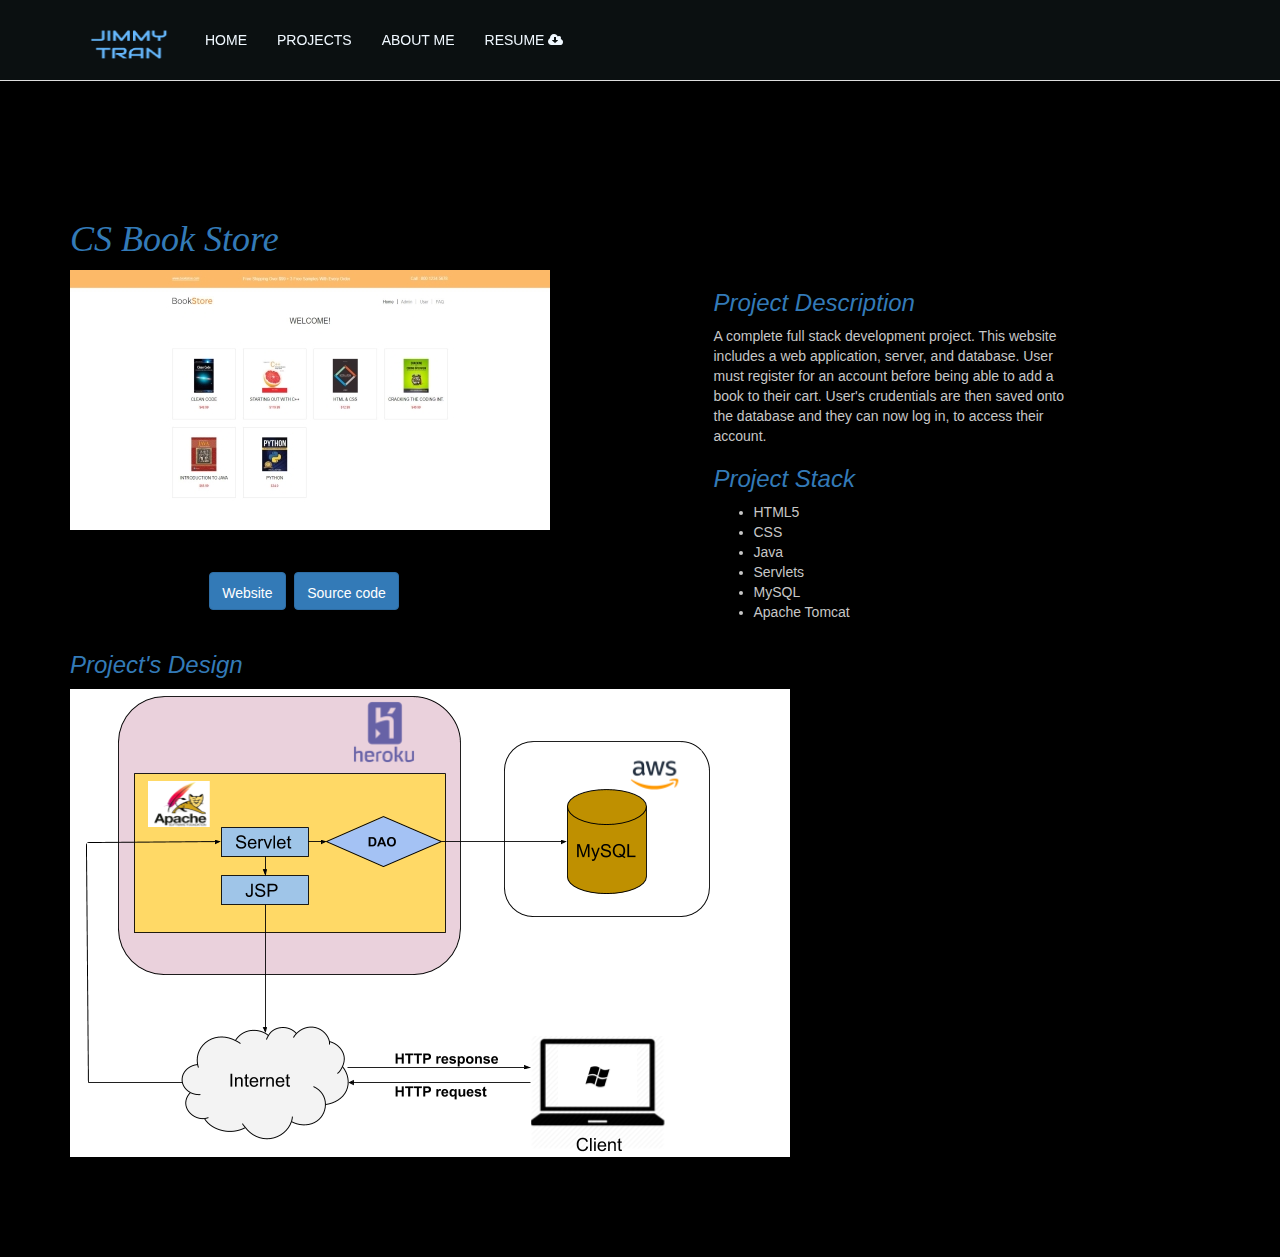
<file: bookproject.html>
<!DOCTYPE html>
<html lang="en">
<head>
  <title>CS Book Store</title>
  <meta name="viewport" content="width=device-width, initial-scale=1.0">
  <link rel="stylesheet" href="https://maxcdn.bootstrapcdn.com/bootstrap/3.4.0/css/bootstrap.min.css">

  <!-- Local styling sheet -->
  <link rel="stylesheet" href="css/mycss.css">
  <link rel="stylesheet" href="css/subpage.css">
  <link href="https://stackpath.bootstrapcdn.com/font-awesome/4.7.0/css/font-awesome.min.css" rel="stylesheet" />
  <link rel="stylesheet" href="css/screencss.css">
</head>
<body>
  <header class="subpage_header">
    <nav class="mainnav">
      <div class="container-fluid">
        <div class="navbar-header">
          <a class="navbar-brand" href="#"><img class="port_logo" src="images/portlogo_transparent.png" height="40px" width="90p" alt=""></a>
        </div>
        <ul class="nav navbar-nav">
          <li class="active"><a href="index.html">Home</a></li>
          <li><a href="index.html#projects">Projects</a></li>
          <li><a href="index.html#aboutme">About Me</a></li>
          <li><a href="resume/JimmyTranResume.pdf" download>
              Resume <span><i class="fa fa-cloud-download" aria-hidden="true"></i></span>
            </a></li>
          <li class="icon_clicks"><a href="https://www.github.com/jimmytran16" target="_blank"><i class="fa fa-github fa-lg" aria-hidden="true"></i></a></li>
          <li class="icon_clicks"><a href="https://www.linkedin.com/in/jimmyvt" target="_blank"><i class="fa fa-linkedin-square fa-lg" aria-hidden="true"></i></a></li>
        </ul>
      </div>
    </nav>
  </header>

  <div class="container">

    <!-- Portfolio Item Heading -->
    <h1 class="my-project-title">CS Book Store
    </h1>

    <!-- Portfolio Item Row -->
    <div class="row">

      <div class="col-md-8">
        <img class="img-fluid" src="images/proj1.JPG" />
        <div class="sub-buttons">
          <a href="https://www.github.com/jimmytran16/book" target="_blank"><button class="btn btn-primary btn-source">Source code</button></a>
          <a href="https://app-csbookstore.herokuapp.com/" target="_blank"><button class="btn btn-primary btn-website">Website</button></a>
        </div>
      </div>

      <div class="col-md-4 project-des">
        <h3 class="my-3">Project Description</h3>
        <p>A complete full stack development project. This website includes a web application, server,
          and database. User must register for an account before being able to add a book to their cart.
          User's crudentials are then
          saved onto the database and they can now log in, to access their account.</p>
        <h3 class="my-3">Project Stack</h3>
        <ul>
          <li>HTML5</li>
          <li>CSS</li>
          <li>Java</li>
          <li>Servlets</li>
          <li>MySQL</li>
          <li>Apache Tomcat</li>
        </ul>
      </div>

    </div>
    <!-- /.row -->
  </div>
  <style media="screen">
    .flow_content {
      padding-bottom: 100px;
    }
  </style>
  <div class="container flow_content project-des">
    <h3 class="my-3">Project's Design</h3>
    <img src="images/bookstore.png" alt="">
  </div>

</body>

</html>
</file>
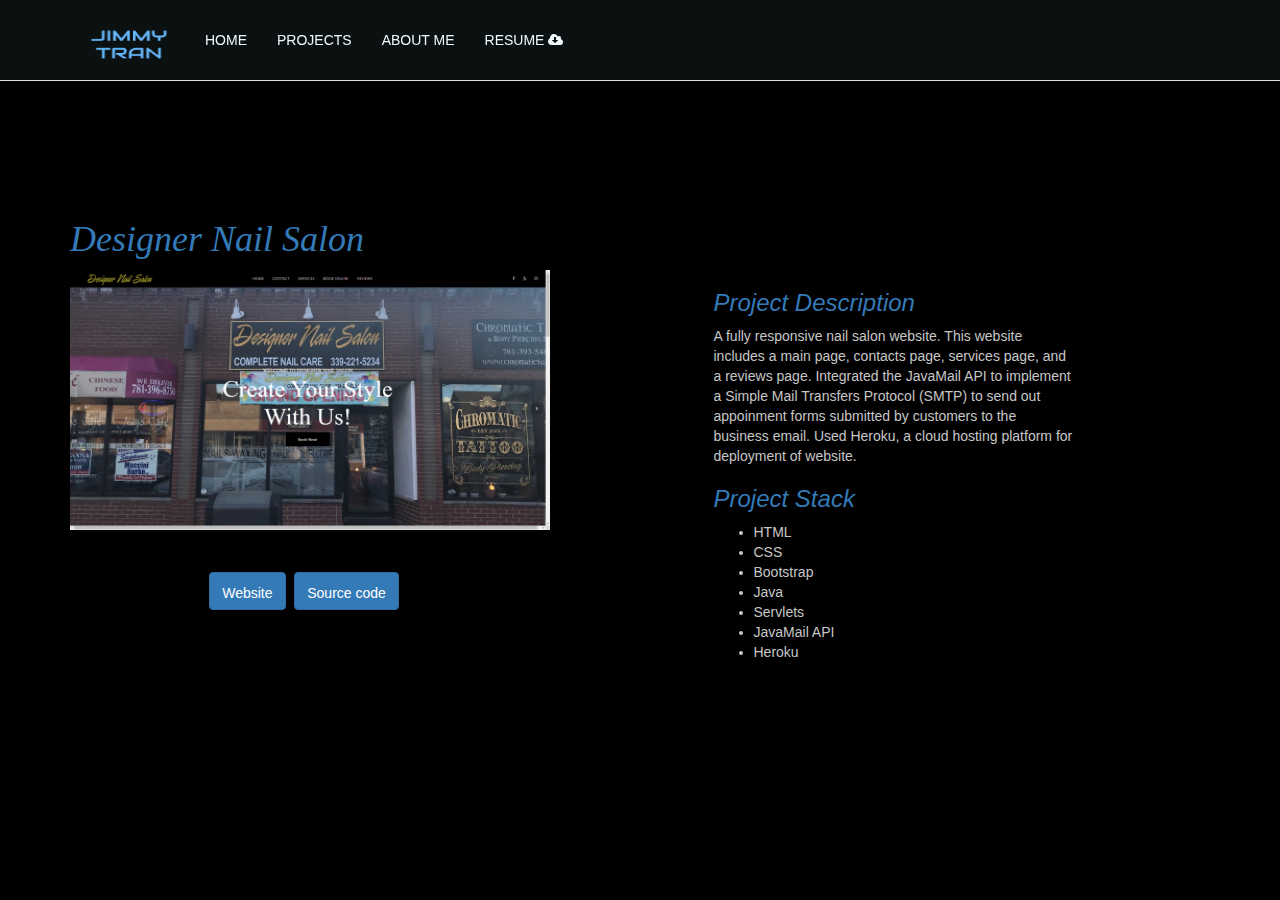
<file: dnsproject.html>
<!DOCTYPE html>
<html lang="en">
<head>
  <title>Designer Nail Salon</title>
  <meta name="viewport" content="width=device-width, initial-scale=1.0">
  <!-- bootstrap css -->
  <link rel="stylesheet" href="https://maxcdn.bootstrapcdn.com/bootstrap/3.4.0/css/bootstrap.min.css">
  <!-- Local styling sheet -->
  <link rel="stylesheet" href="css/mycss.css">
  <link rel="stylesheet" href="css/subpage.css">
  <link href="https://stackpath.bootstrapcdn.com/font-awesome/4.7.0/css/font-awesome.min.css" rel="stylesheet" />
  <link rel="stylesheet" href="css/screencss.css">
</head>
<body>
  <header class="subpage_header">
    <nav class="mainnav">
      <div class="container-fluid">
        <div class="navbar-header">
          <a class="navbar-brand" href="#"><img class="port_logo" src="images/portlogo_transparent.png" height="40px" width="90p" alt=""></a>
        </div>
        <ul class="nav navbar-nav">
          <li class="active"><a href="index.html">Home</a></li>
          <li><a href="index.html#projects">Projects</a></li>
          <li><a href="index.html#aboutme">About Me</a></li>
          <li><a href="resume/JimmyTranResume.pdf" download>
              Resume <span><i class="fa fa-cloud-download" aria-hidden="true"></i></span>
            </a></li>
          <li class="icon_clicks"><a href="https://www.github.com/jimmytran16" target="_blank"><i class="fa fa-github fa-lg" aria-hidden="true"></i></a></li>
          <li class="icon_clicks"><a href="https://www.linkedin.com/in/jimmyvt" target="_blank"><i class="fa fa-linkedin-square fa-lg" aria-hidden="true"></i></a></li>
        </ul>
      </div>
    </nav>
  </header>
  <div class="container">
    <h1 class="my-project-title">Designer Nail Salon
    </h1>
    <div class="row">

      <div class="col-md-8">
        <img class="img-fluid" src="images/proj2.png" />
        <div class="sub-buttons">
          <a href="https://www.github.com/jimmytran16/dns" target="_blank"><button class="btn btn-primary btn-source">Source code</button></a>
          <a href="https://app-designernailsalon.herokuapp.com/" target="_blank"><button class="btn btn-primary btn-website">Website</button></a>
        </div>
      </div>
      <div class="col-md-4 project-des">
        <h3 class="my-3">Project Description</h3>
        <p>A fully responsive nail salon website. This website includes a main page, contacts page, services
          page, and a reviews page.
          Integrated the JavaMail API to implement a Simple Mail Transfers Protocol (SMTP) to send out
          appoinment forms submitted by customers to
          the business email. Used Heroku, a cloud hosting platform for deployment of website.</p>
        <h3 class="my-3">Project Stack</h3>
        <ul>
          <li>HTML</li>
          <li>CSS</li>
          <li>Bootstrap</li>
          <li>Java</li>
          <li>Servlets</li>
          <li>JavaMail API</li>
          <li>Heroku</li>
        </ul>
      </div>
    </div>
  </div>
</body>
</html>
</file>
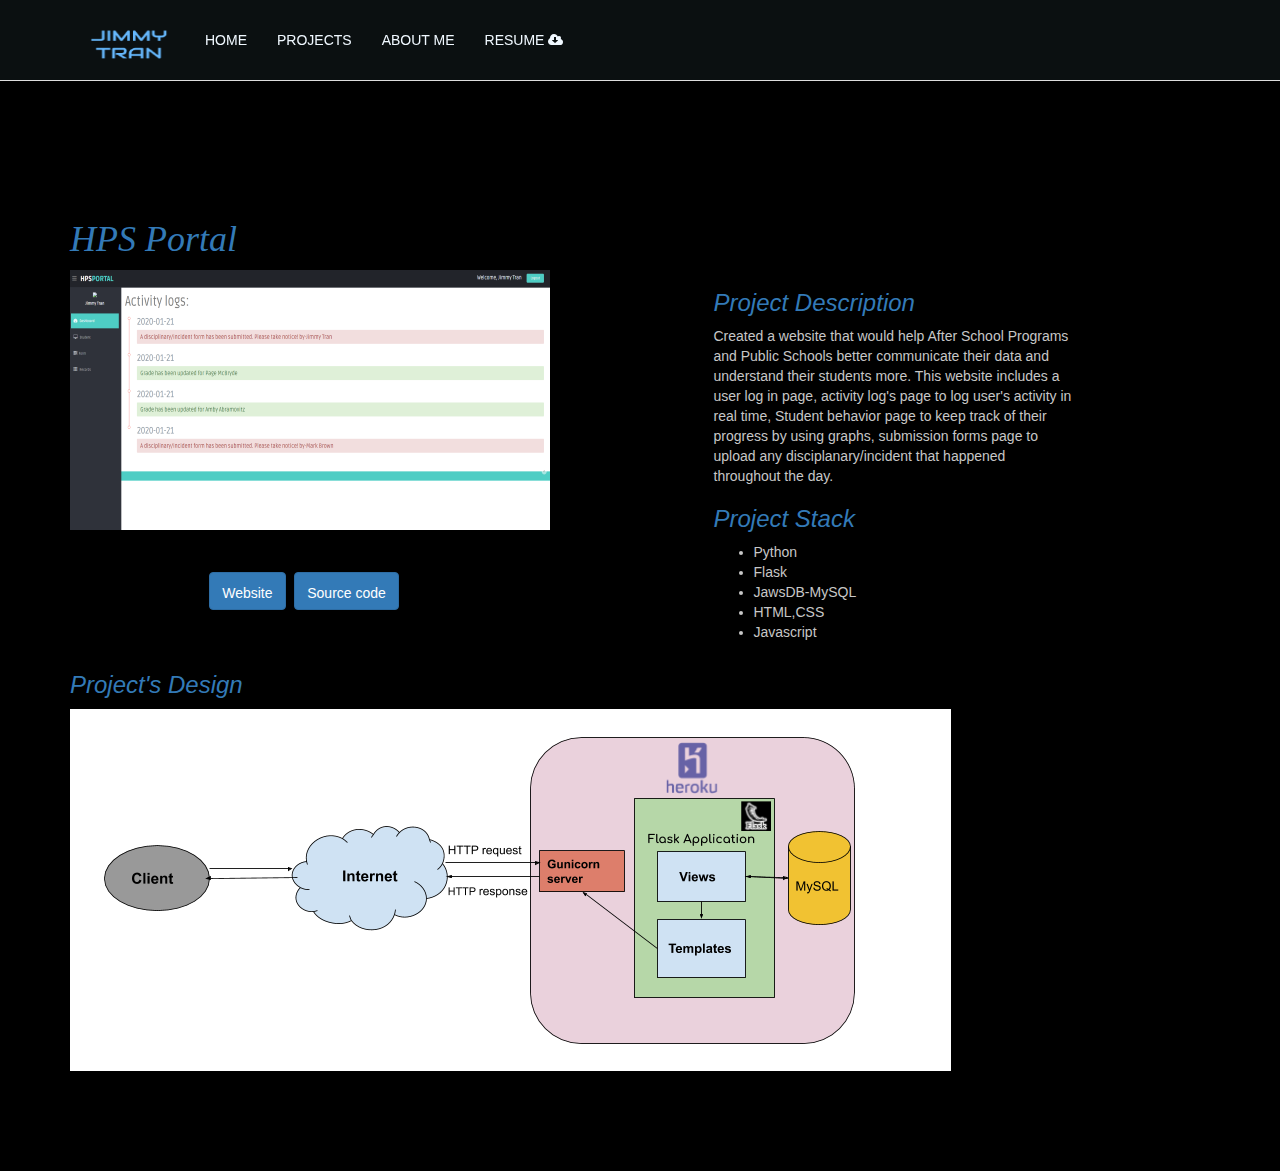
<file: hpsproject.html>
<!DOCTYPE html>
<html lang="en">

<head>
    <title>HPS</title>
    <meta name="viewport" content="width=device-width, initial-scale=1.0">
    <!-- bootstrap css -->
    <link rel="stylesheet" href="https://maxcdn.bootstrapcdn.com/bootstrap/3.4.0/css/bootstrap.min.css">
    <!-- Local styling sheet -->
    <link rel="stylesheet" href="css/mycss.css">
    <link rel="stylesheet" href="css/subpage.css">
    <link href="https://stackpath.bootstrapcdn.com/font-awesome/4.7.0/css/font-awesome.min.css" rel="stylesheet" />
    <link rel="stylesheet" href="css/screencss.css">
</head>

<body>
    <header class="subpage_header">
        <nav class="mainnav">
            <div class="container-fluid">
                <div class="navbar-header">
                    <a class="navbar-brand" href="#"><img class="port_logo" src="images/portlogo_transparent.png"
                            height="40px" width="90p" alt=""></a>
                </div>
                <ul class="nav navbar-nav">
                    <li class="active"><a href="index.html">Home</a></li>
                    <li><a href="index.html#projects">Projects</a></li>
                    <li><a href="index.html#aboutme">About Me</a></li>
                    <li><a href="resume/JimmyTranResume.pdf" download>
                            Resume <span><i class="fa fa-cloud-download" aria-hidden="true"></i></span>
                        </a></li>
                    <li class="icon_clicks"><a href="https://www.github.com/jimmytran16" target="_blank"><i
                                class="fa fa-github fa-lg" aria-hidden="true"></i></a></li>
                    <li class="icon_clicks"><a href="https://www.linkedin.com/in/jimmyvt" target="_blank"><i
                                class="fa fa-linkedin-square fa-lg" aria-hidden="true"></i></a></li>
                </ul>
            </div>
        </nav>
    </header>

    <div class="container">
        <h1 class="my-project-title">HPS Portal
        </h1>
        <div class="row">
            <div class="col-md-8">
                <img class="img-fluid" src="images/hpsproject2.png" />
                <div class="sub-buttons">
                    <a href="https://www.github.com/jimmytran16/hack" target="_blank"><button
                            class="btn btn-primary btn-source">Source code</button></a>
                    <a href="http://app-hps.herokuapp.com/" target="_blank"><button
                            class="btn btn-primary btn-website">Website</button></a>
                </div>
            </div>

            <div class="col-md-4 project-des">
                <h3 class="my-3">Project Description</h3>
                <p> Created a website that would help After School Programs and Public Schools better communicate their
                    data and
                    understand their students more. This website includes a user log in page, activity log's page to log
                    user's activity in real time, Student behavior page to keep track of
                    their progress by using graphs, submission forms page to upload any disciplanary/incident that
                    happened throughout the day.
                </p>
                <h3 class="my-3">Project Stack</h3>
                <ul>
                    <li>Python</li>
                    <li>Flask</li>
                    <li>JawsDB-MySQL</li>
                    <li>HTML,CSS</li>
                    <li>Javascript</li>
                </ul>
            </div>
        </div>
    </div>
    <style media="screen">
    .flow_content{
      padding-bottom: 100px;
    }
    </style>
    <div class="container flow_content project-des">
      <h3 class="my-3">Project's Design</h3>
      <img src="images/hps.png" alt="">
    </div>
</body>

</html>
</file>
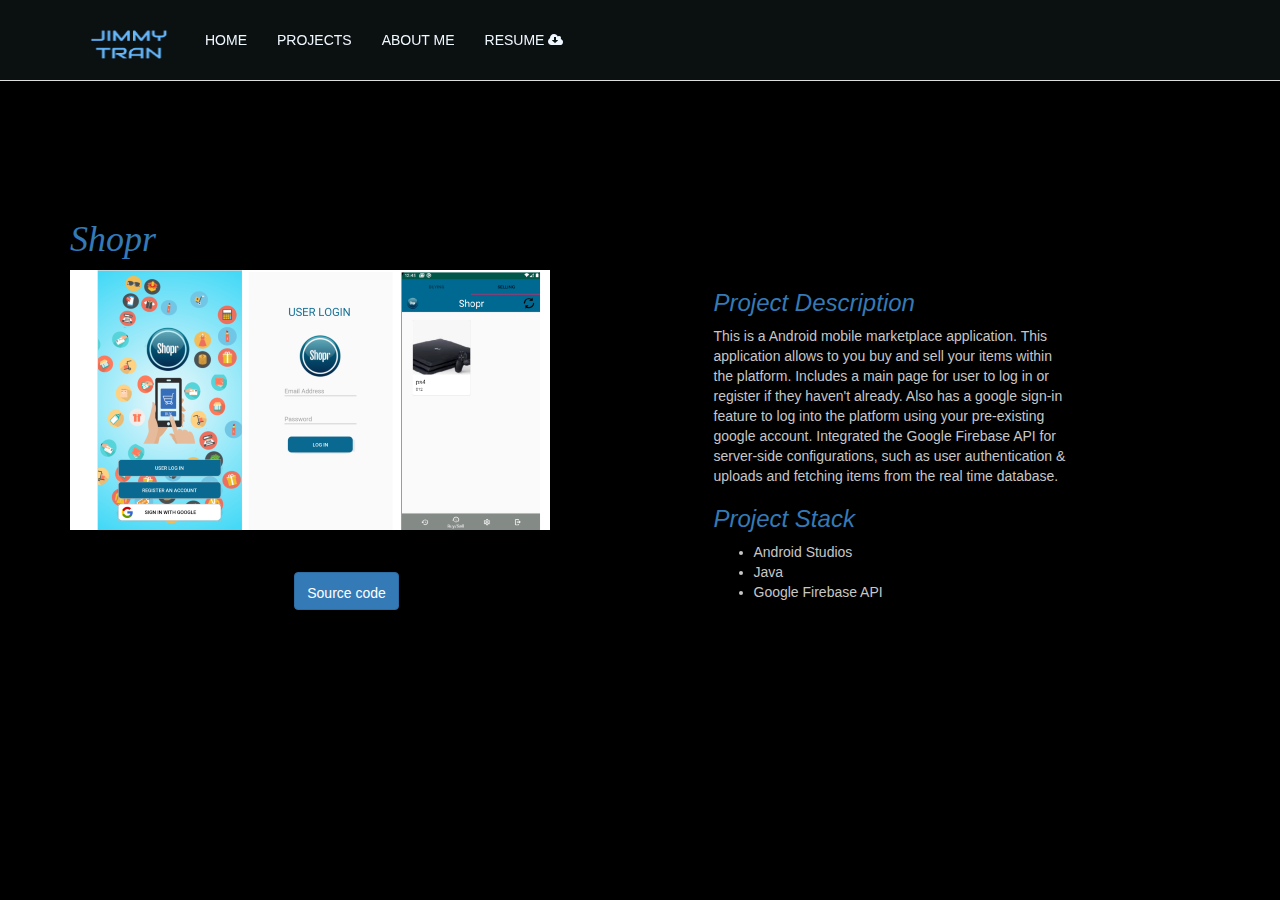
<file: shoprproject.html>
<!DOCTYPE html>
<html lang="en">
<head>
    <title>Shopr</title>
    <meta name="viewport" content="width=device-width, initial-scale=1.0">
    <!-- bootstrap css -->
    <link rel="stylesheet" href="https://maxcdn.bootstrapcdn.com/bootstrap/3.4.0/css/bootstrap.min.css">
    <!-- Local styling sheet -->
    <link rel="stylesheet" href="css/mycss.css">
    <link rel="stylesheet" href="css/subpage.css">
    <link href="https://stackpath.bootstrapcdn.com/font-awesome/4.7.0/css/font-awesome.min.css" rel="stylesheet" />
    <link rel="stylesheet" href="css/screencss.css">
</head>
<body>
    <header class="subpage_header">
        <nav class="mainnav">
            <div class="container-fluid">
                <div class="navbar-header">
                    <a class="navbar-brand" href="#"><img class="port_logo" src="images/portlogo_transparent.png"
                            height="40px" width="90p" alt=""></a>
                </div>
                <ul class="nav navbar-nav">
                    <li class="active"><a href="index.html">Home</a></li>
                    <li><a href="index.html#projects">Projects</a></li>
                    <li><a href="index.html#aboutme">About Me</a></li>
                    <li><a href="resume/JimmyTranResume.pdf" download>
                            Resume <span><i class="fa fa-cloud-download" aria-hidden="true"></i></span>
                        </a></li>
                    <li class="icon_clicks"><a href="https://www.github.com/jimmytran16" target="_blank"><i
                                class="fa fa-github fa-lg" aria-hidden="true"></i></a></li>
                    <li class="icon_clicks"><a href="https://www.linkedin.com/in/jimmyvt" target="_blank"><i
                                class="fa fa-linkedin-square fa-lg" aria-hidden="true"></i></a></li>
                </ul>
            </div>
        </nav>
    </header>

    <div class="container">
        <h1 class="my-project-title">Shopr
        </h1>
        <div class="row">

            <div class="col-md-8">
                <img class="img-fluid" src="images/proj3.png" />
                <div class="sub-buttons">
                    <a href="https://www.github.com/jimmytran16/shopr" target="_blank"><button
                            class="btn btn-primary btn-source">Source code</button></a>
                </div>
            </div>
            <div class="col-md-4 project-des">
                <h3 class="my-3">Project Description</h3>
                <p>This is a Android mobile marketplace application. This application allows to you buy and sell your items within the platform.
                    Includes a main page for user to log in or register if they haven't already. Also has a google sign-in feature to log into the platform
                    using your pre-existing google account. Integrated the Google Firebase API for server-side configurations, such as user authentication &
                    uploads and fetching items from the real time database.
                </p>
                <h3 class="my-3">Project Stack</h3>
                <ul>
                    <li>Android Studios</li>
                    <li>Java</li>
                    <li>Google Firebase API</li>
                </ul>
            </div>
        </div>
    </div>
</body>
</html>
</file>
<file: css/mycss.css>
/* AFTER POP UP DESCRIPTIONS - PROJECT "Stack" "Description" */
.proj-stack h5 {
  color:white;
  font-size: 50px;
  font-family: "museo-sans", Arial, Verdana;
  line-height: 72px;
  letter-spacing: -5px;
  float: left;
  position: absolute;
  left:39%;
  text-align: center;
}
.proj-stack p{
  color:white;
  font-size: 20px;
  font-family: "museo-sans", Arial, Verdana; 
  line-height: 30px;
  float: left;
  height: 100px;
  width: 350px;
  position: absolute;
  top: 5%;
  right: 35%;
  text-align: center;
  
}
.proj-des h5{
  color:white;
  font-size: 50px;
  font-family: "museo-sans", Arial, Verdana;
  line-height: 72px;
  letter-spacing: -5px;
  float: left;
  position: absolute;
  top: 30%;
  right:55%;
  text-align: center;
}
.proj-des p{
  position: absolute;
  color:white;
  font-size: 20px;
  font-family: "museo-sans", Arial, Verdana; 
  line-height: 30px;
  height: 100px;
  width: 350px;
  right: 35%;
  bottom: 45%;
  text-align: center;
}

/* iframe image */
.float-right{
  float: left;
  width: 50%;
  }

  .mfp-hide {
    display: none!important;
}

/* POP UP ENDS */

html{
  scroll-behavior: smooth;
}
body {
    font-family: "Helvetica Neue",Helvetica,Arial,sans-serif!important;
    font-size: 14px!important;
    line-height: 1.42857143!important;
    color: #333!important;
    background-color: black!important;
    /* background-color:; */
    
}
a {
  color: aliceblue;
  text-decoration: none!important;
}

/* Jumbotron */
b, strong {
  font-weight: 500;
}

.port_logo{
/* relative - allows for location changes of image */
position: relative; 
top: -5px;

}
.jumbotron {
  padding-top: 30px;
  padding-bottom: 30px;
  margin-bottom: 30px;
  background-color:black;
  color: #afadad;
  text-align: center;
}
.mainnav{
  background-color: rgba(21,31,33,0.5);
  border-bottom: 1px solid #dedede;
  display: flex;
  font-weight: 100;
  justify-content: space-between;
  padding: 15px 25px;
  position: fixed;
  width: 100%;
  text-transform: uppercase;
  top: 0;
  z-index: 1000;
}
/* linked in, github icons- move to the right*/
.navbar-nav .icon_clicks a {
  position: relative;
  right: -2000%;
}
.mainheader{
  /* background-image: url("https://wallpapercave.com/wp/wp2848515.jpg"); */
  background-image: url("https://www.wallpaperflare.com/static/471/767/754/abstract-ae-plexus-blue-dot-wallpaper.jpg");
  background-size: cover;
  height: 100vh;
}

.container-fluid {
    padding-right: 15px;
    padding-left: 15px;
    margin-right: auto;
    margin-left: 30px;
}
.btn-primary {
  color: #fff!important;
  background-color: #337ab7!important;
  border-color: #2e6da4!important;
  padding-top: 10px!important;
}
.downlbtn{
    width:200px;
    display:inline-block;
    overflow: auto;
    white-space: nowrap;
    margin:0px auto;
    padding-top: 7px;

  }
.xxx{
    padding-top: 7px;
    display: inline;
}

/* ABOUT ME SECTION */
.aboutme_content{
  background:linear-gradient( rgba(0, 0, 0), rgba(0, 0, 0, 0.65) ), url(https://www.forbes.com/forbes-insights/wp-content/uploads/2018/05/dell-background.jpg);
  background-size:cover;
  height: 90vh;
  width: 220vh;
}
.aboutme{
  padding-top: 150px;
}
/* profile container */
div.profile_div_container {
  position: absolute;
  /* left: -100px; */
  margin:auto;
  right: 34%;
  width: 800px;
  height: 400px;
  /* border: 3px solid red; */
}
.profile_div_container{
  width: 100%;
}
/* content div */
div.right_side {
  float: right;
  left: 150px;
  width: 450px;
  height: 300px;
  padding-top: 20px;
  /* border: 3px solid green; */
}
div.right_side p{
  color:#696969;
  word-wrap: break-word;
  font-size: 20px;
} 
/* Profile img */
div.left_side {
  position: absolute;
  left: auto;
  width: 240px;
  height: 240px;
}   
div.left_side img{
  padding: 15px 15px 15px 15px;
  border-radius: 50%;
  opacity: 0.86;
  filter: alpha(opacity=80);
}
div.left_side img:hover{
  opacity: 0.96;
  filter: alpha(opacity=96);
}
div.left_side .links {
  align-content: center;
  padding-left: 40px;
  padding-right: 40px;
}
div.left_side .links a{
  display: inline-block;
  }
/* git, linked in links */
div.left_side .links a .fa{
  display: inline-block;
  width: 100%;
  padding-left: 10px;
  padding-right: 10px;
  padding-top: 20px;
  position: relative;
}
</file>
<file: css/subpage.css>
/* Positioning of the container div */
.container {
    padding-right: 15px;
    padding-left: 15px;
    margin-right: auto;
    margin-left: auto;
    position: relative;
    top: 200px;
}
/* buttons */
.sub-buttons{
    margin-top: 20px;
    width: 480px;
    height: 200px;
}
.btn-source{
    position: absolute;
    bottom: 0;
    left: 35%;
    padding-top:40px;
    margin-left: 1em;
    margin-right: 1em;
    
  }
.btn-website {
    position: absolute;
    bottom: 0;
    right: 62%;
    margin-left: 1em;
    margin-right: 1em;
    
}

/*div content for img and source/website buttons */
.col-md-8 {
    width: 55%;
    height: 340px;
}

/* project name  */
.container .my-project-title{
    color:#337ab7;
    font-style: italic;
    font-family: Cambria, Cochin, Georgia, Times, 'Times New Roman', serif;
}

/*title content */
.project-des h3{
    font-family: inherit;
    font-style: italic;
    font-weight: 500;
    line-height: 1.1;
    color:#337ab7;
}
/* title description */
.project-des{
    color: #c7c7c7;
}
</file>
<file: css/screencss.css>
/* About me section - responsive */
@media only screen and (max-width:1100px){
    div.profile_div_container {
      position: absolute;
      right: 29%;
      width: 100px;
      height: 400px;
    }
    div.right_side {
      color:#696969;
      position: relative;
      right: 30%;
      word-wrap: break-word;
      font-size: 20px;
      float: right;
    }

    div.left_side img{
      position: absolute;
      padding: 15px 15px 15px 15px;
      border-radius: 50%;
      opacity: 0.86;
      top: 90%;
      filter: alpha(opacity=80);
    }
    div.left_side {
      position: absolute;
      align-self:center;
      left: -100%;
      width: 240px;
      height: 240px;
    }
    div.left_side .links {
      position: absolute;
      align-content: center;
      padding-left: 40px;
      padding-right: 40px;
      top: 170%;

    }
  }
    /* styles for mobile browsers smaller than 480px; (iPhone) */
  @media only screen and (max-device-width: 480px) {
    img{
      width: 100%;
    }
    div.right_side {
      position: absolute;
      color:#696969;
      word-wrap: break-word;
      float:right;
      left:-115%;
      width: 300px;
    }
    div.right_side p{
      font-size: 15px;
      text-align: center;
    }
    /* adjust size for proj img, in subpage */
    .row .col-md-8 .img-fluid{
      width: 350px!important;
    }
    /* align buttons (website,source) in subpage */
    .sub-buttons {
      margin-top: 20px;
      width: 480px;
      height: 200px;
      position: absolute;
      top: 30px;
      left: -15px;
  }
  .proj_img{
    width: 414px;
  }
  .dg-wrapper a {
    width: 414px;
    height: 200px;
  }
}

  /* webpage zoom in - out */
  @media only screen and (max-width: 1500px) {
    .proj-stack h5 {
      color:white;
      font-size: 30px;
      font-family: "museo-sans", Arial, Verdana;
      line-height: 72px;
      position: absolute;
      left:auto;
      top:-52%;
      text-align: center;
    }
    .proj-stack p{

      position: absolute;
      color:white;
      font-size: 15px;
      font-family: "museo-sans", Arial, Verdana;
      top: -40%;
      right: auto;
      text-align: center;

    }
    .proj-des h5{
      color:transparent;
      font-size: 30px;
      font-family: "museo-sans", Arial, Verdana;
      float: left;
      position: absolute;
      bottom:-35%;
      text-align: center;
    }
    .proj-des p{
      position: absolute;
      color:white;
      font-size: 15px;
      font-family: "museo-sans", Arial, Verdana;
      line-height: 30px;
      height: 100px;
      width: 350px;
      bottom: -35%;
      right: auto;
      text-align: center;
    }
  }
</file>
